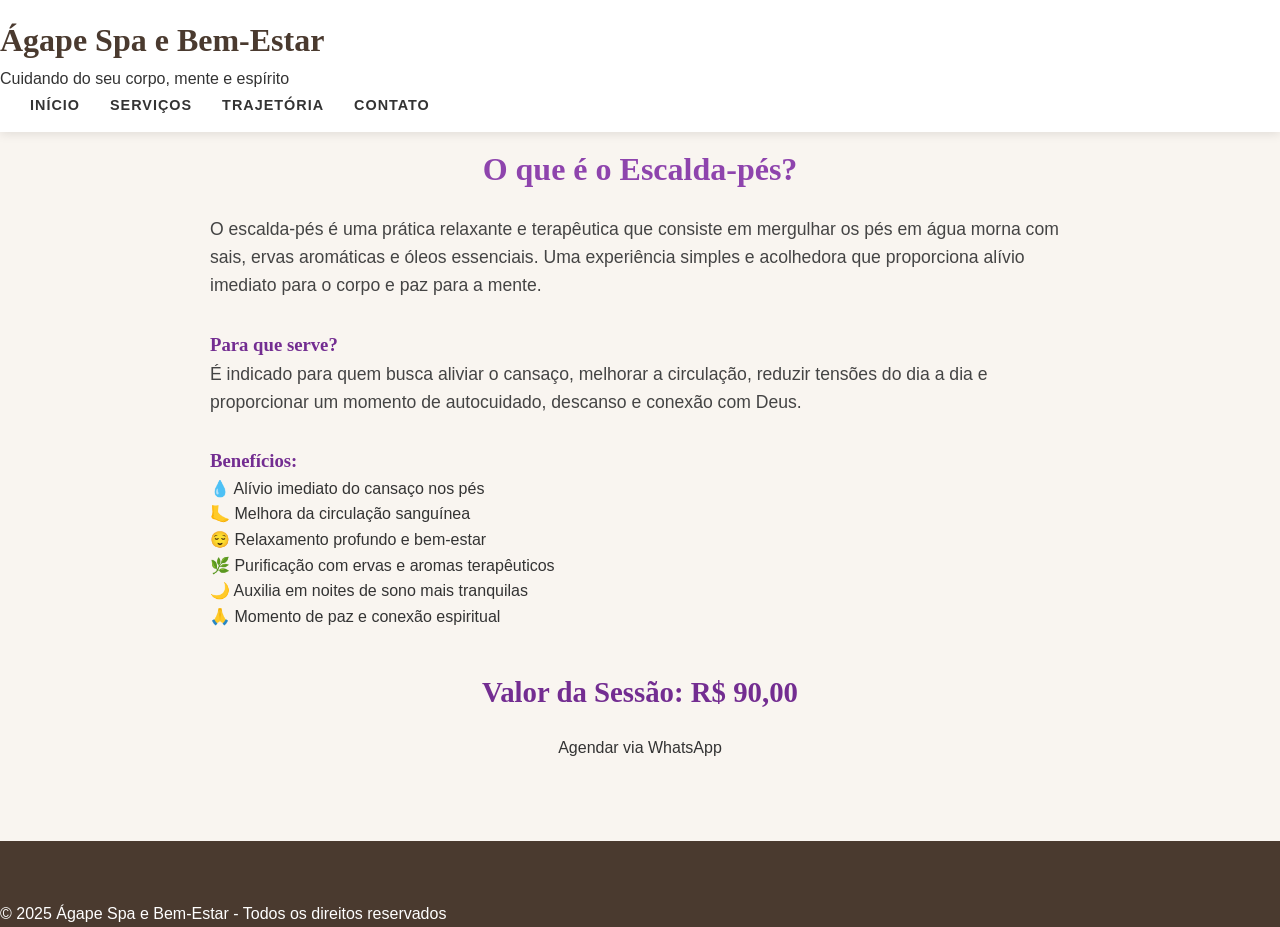
<file: Escalda.html>
<!DOCTYPE html>
<html lang="pt-br">
<head>
  <meta charset="UTF-8">
  <meta name="viewport" content="width=device-width, initial-scale=1.0">
  <title>Escalda-pés - Ágape Spa e Bem-Estar</title>
  <link rel="stylesheet" href="style.css">
</head>
<body>
  <header class="topo">
    <h1>Ágape Spa e Bem-Estar</h1>
    <p class="subtitulo">Cuidando do seu corpo, mente e espírito</p>
    <nav>
      <ul>
        <li><a href="index.html">Início</a></li>
        <li><a href="index.html#servicos">Serviços</a></li>
        <li><a href="index.html#trajetoria">Trajetória</a></li>
        <li><a href="index.html#contato">Contato</a></li>
      </ul>
    </nav>
  </header>

  <!-- Hero com imagem -->
  <section class="hero hero-escalda">
    <div class="hero-texto">
      <h2>Escalda-pés</h2>
      <p>Um momento de descanso, acolhimento e renovação do corpo e da alma.</p>
    </div>
  </section>

  <!-- Conteúdo informativo -->
  <section class="conteudo-servico">
    <h2>O que é o Escalda-pés?</h2>
    <p>O escalda-pés é uma prática relaxante e terapêutica que consiste em mergulhar os pés em água morna com sais, ervas aromáticas e óleos essenciais. Uma experiência simples e acolhedora que proporciona alívio imediato para o corpo e paz para a mente.</p>

    <h3>Para que serve?</h3>
    <p>É indicado para quem busca aliviar o cansaço, melhorar a circulação, reduzir tensões do dia a dia e proporcionar um momento de autocuidado, descanso e conexão com Deus.</p>

    <h3>Benefícios:</h3>
    <div class="beneficios-grid">
      <div class="beneficio">
        <span>💧</span> Alívio imediato do cansaço nos pés
      </div>
      <div class="beneficio">
        <span>🦶</span> Melhora da circulação sanguínea
      </div>
      <div class="beneficio">
        <span>😌</span> Relaxamento profundo e bem-estar
      </div>
      <div class="beneficio">
        <span>🌿</span> Purificação com ervas e aromas terapêuticos
      </div>
      <div class="beneficio">
        <span>🌙</span> Auxilia em noites de sono mais tranquilas
      </div>
      <div class="beneficio">
        <span>🙏</span> Momento de paz e conexão espiritual
      </div>
    </div>

    <div class="preco">
      <h3>Valor da Sessão: R$ 90,00</h3>
      <a class="botao" href="https://wa.me/5599999999999?text=Olá! Gostaria de agendar um Escalda-pés no Ágape Spa." target="_blank">Agendar via WhatsApp</a>
    </div>
  </section>

  <footer class="rodape">
    <p>&copy; 2025 Ágape Spa e Bem-Estar - Todos os direitos reservados</p>
  </footer>
</body>
</html>
</file>
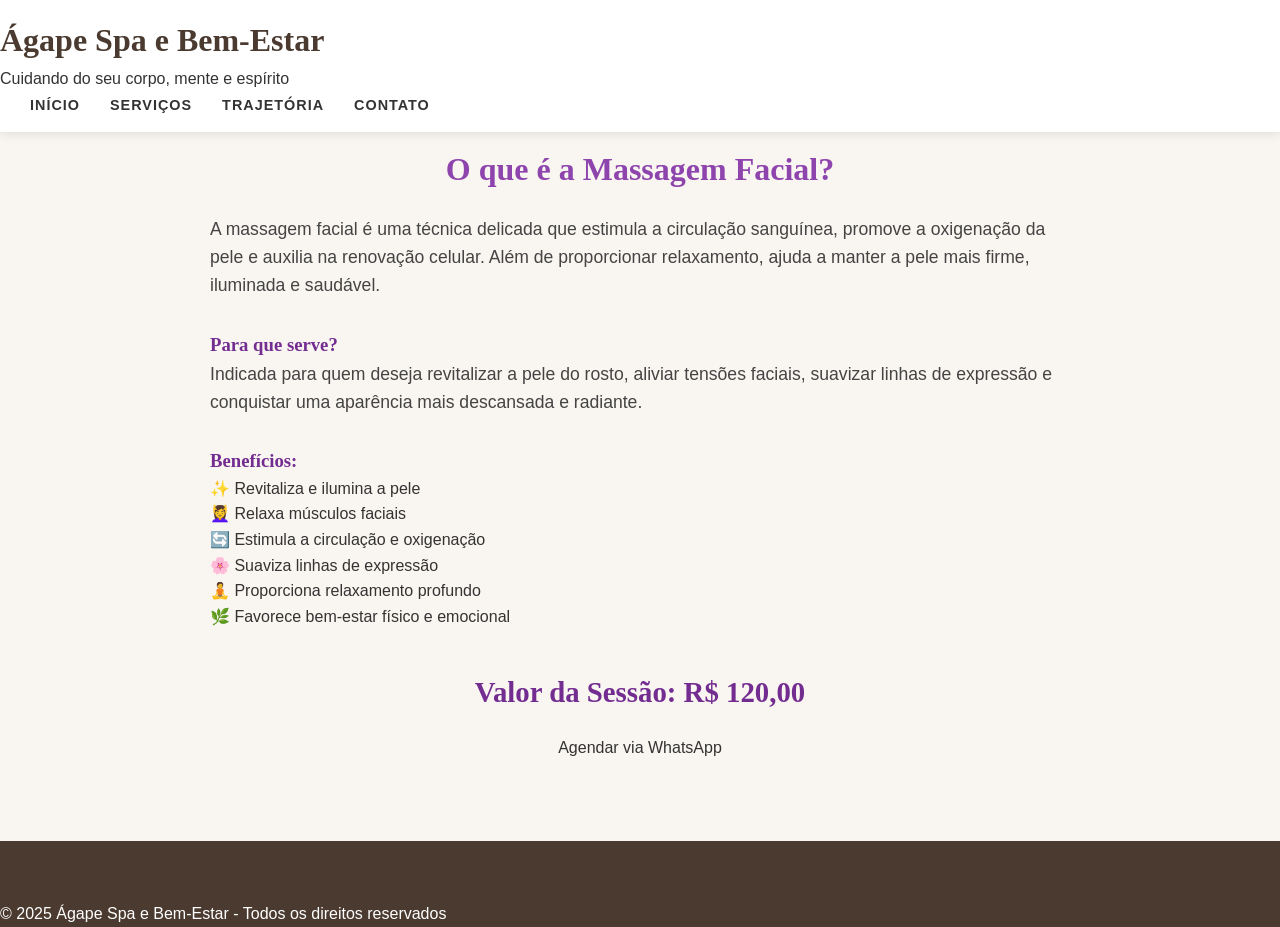
<file: Facial.html>
<!DOCTYPE html>
<html lang="pt-br">
<head>
  <meta charset="UTF-8">
  <meta name="viewport" content="width=device-width, initial-scale=1.0">
  <title>Massagem Facial - Ágape Spa e Bem-Estar</title>
  <link rel="stylesheet" href="style.css">
</head>
<body>
  <header class="topo">
    <h1>Ágape Spa e Bem-Estar</h1>
    <p class="subtitulo">Cuidando do seu corpo, mente e espírito</p>
    <nav>
      <ul>
        <li><a href="index.html">Início</a></li>
        <li><a href="index.html#servicos">Serviços</a></li>
        <li><a href="index.html#trajetoria">Trajetória</a></li>
        <li><a href="index.html#contato">Contato</a></li>
      </ul>
    </nav>
  </header>

  <!-- Hero com imagem -->
  <section class="hero hero-facial">
    <div class="hero-texto">
      <h2>Massagem Facial</h2>
      <p>Toque suave que renova, relaxa e realça sua beleza natural.</p>
    </div>
  </section>

  <!-- Conteúdo informativo -->
  <section class="conteudo-servico">
    <h2>O que é a Massagem Facial?</h2>
    <p>A massagem facial é uma técnica delicada que estimula a circulação sanguínea, promove a oxigenação da pele e auxilia na renovação celular. Além de proporcionar relaxamento, ajuda a manter a pele mais firme, iluminada e saudável.</p>

    <h3>Para que serve?</h3>
    <p>Indicada para quem deseja revitalizar a pele do rosto, aliviar tensões faciais, suavizar linhas de expressão e conquistar uma aparência mais descansada e radiante.</p>

    <h3>Benefícios:</h3>
    <div class="beneficios-grid">
      <div class="beneficio">
        <span>✨</span> Revitaliza e ilumina a pele
      </div>
      <div class="beneficio">
        <span>💆‍♀️</span> Relaxa músculos faciais
      </div>
      <div class="beneficio">
        <span>🔄</span> Estimula a circulação e oxigenação
      </div>
      <div class="beneficio">
        <span>🌸</span> Suaviza linhas de expressão
      </div>
      <div class="beneficio">
        <span>🧘</span> Proporciona relaxamento profundo
      </div>
      <div class="beneficio">
        <span>🌿</span> Favorece bem-estar físico e emocional
      </div>
    </div>

    <div class="preco">
      <h3>Valor da Sessão: R$ 120,00</h3>
      <a class="botao" href="https://wa.me/5599999999999?text=Olá! Gostaria de agendar uma sessão de Massagem Facial no Ágape Spa." target="_blank">Agendar via WhatsApp</a>
    </div>
  </section>

  <footer class="rodape">
    <p>&copy; 2025 Ágape Spa e Bem-Estar - Todos os direitos reservados</p>
  </footer>
</body>
</html>
</file>
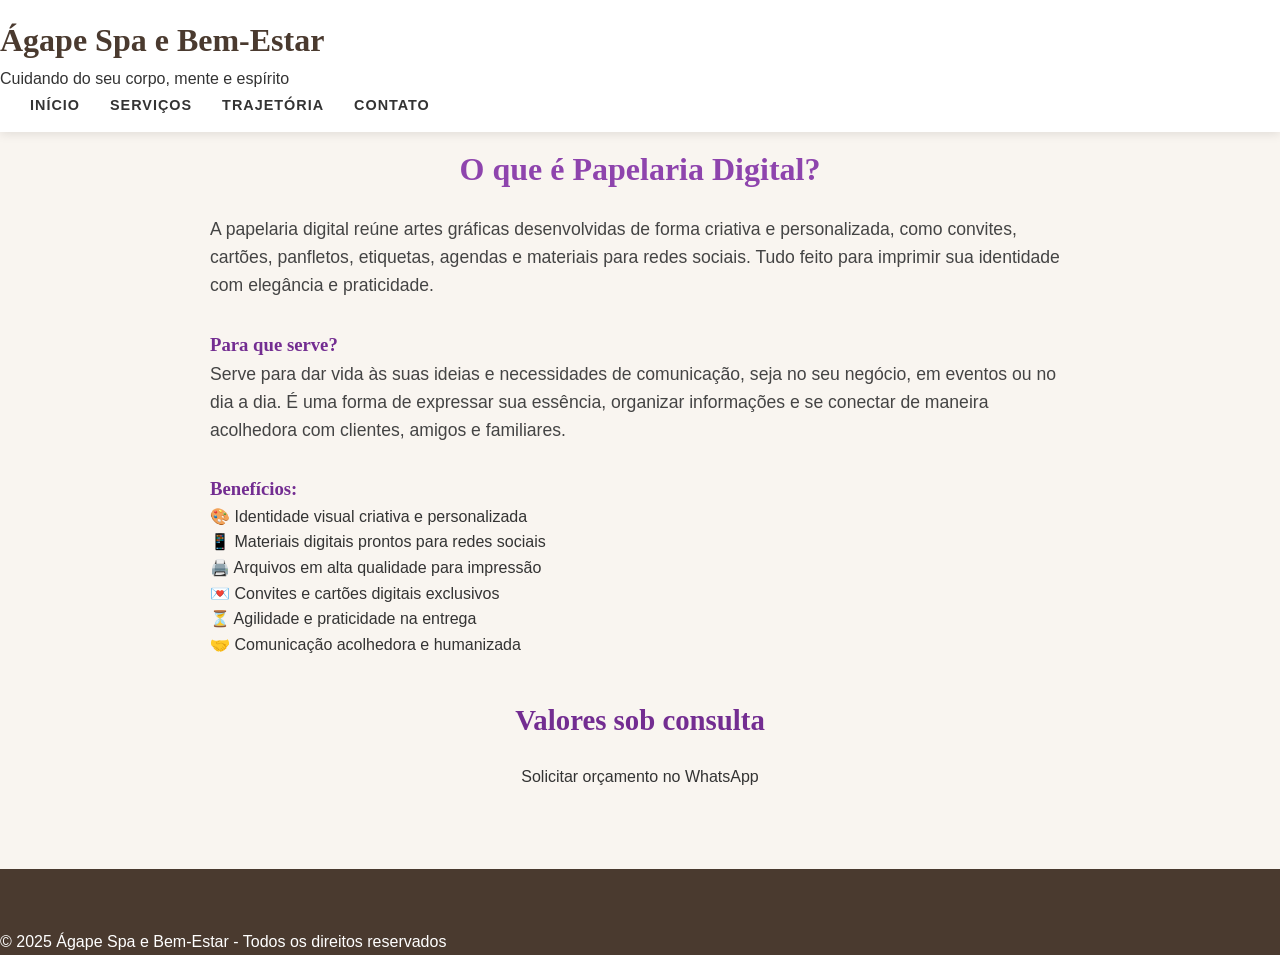
<file: Papelaria.html>
<!DOCTYPE html>
<html lang="pt-br">
<head>
  <meta charset="UTF-8">
  <meta name="viewport" content="width=device-width, initial-scale=1.0">
  <title>Papelaria Digital - Ágape Spa e Bem-Estar</title>
  <link rel="stylesheet" href="style.css">
</head>
<body>
  <header class="topo">
    <h1>Ágape Spa e Bem-Estar</h1>
    <p class="subtitulo">Cuidando do seu corpo, mente e espírito</p>
    <nav>
      <ul>
        <li><a href="index.html">Início</a></li>
        <li><a href="index.html#servicos">Serviços</a></li>
        <li><a href="index.html#trajetoria">Trajetória</a></li>
        <li><a href="index.html#contato">Contato</a></li>
      </ul>
    </nav>
  </header>

  <!-- Hero com imagem -->
  <section class="hero hero-papelaria">
    <div class="hero-texto">
      <h2>Papelaria Digital</h2>
      <p>Criação de artes personalizadas que organizam, comunicam e encantam.</p>
    </div>
  </section>

  <!-- Conteúdo informativo -->
  <section class="conteudo-servico">
    <h2>O que é Papelaria Digital?</h2>
    <p>A papelaria digital reúne artes gráficas desenvolvidas de forma criativa e personalizada, como convites, cartões, panfletos, etiquetas, agendas e materiais para redes sociais. Tudo feito para imprimir sua identidade com elegância e praticidade.</p>

    <h3>Para que serve?</h3>
    <p>Serve para dar vida às suas ideias e necessidades de comunicação, seja no seu negócio, em eventos ou no dia a dia. É uma forma de expressar sua essência, organizar informações e se conectar de maneira acolhedora com clientes, amigos e familiares.</p>

    <h3>Benefícios:</h3>
    <div class="beneficios-grid">
      <div class="beneficio">
        <span>🎨</span> Identidade visual criativa e personalizada
      </div>
      <div class="beneficio">
        <span>📱</span> Materiais digitais prontos para redes sociais
      </div>
      <div class="beneficio">
        <span>🖨️</span> Arquivos em alta qualidade para impressão
      </div>
      <div class="beneficio">
        <span>💌</span> Convites e cartões digitais exclusivos
      </div>
      <div class="beneficio">
        <span>⏳</span> Agilidade e praticidade na entrega
      </div>
      <div class="beneficio">
        <span>🤝</span> Comunicação acolhedora e humanizada
      </div>
    </div>

    <div class="preco">
      <h3>Valores sob consulta</h3>
      <a class="botao" href="https://wa.me/5599999999999?text=Olá! Gostaria de informações sobre a Papelaria Digital do Ágape." target="_blank">Solicitar orçamento no WhatsApp</a>
    </div>
  </section>

  <footer class="rodape">
    <p>&copy; 2025 Ágape Spa e Bem-Estar - Todos os direitos reservados</p>
  </footer>
</body>
</html>
</file>
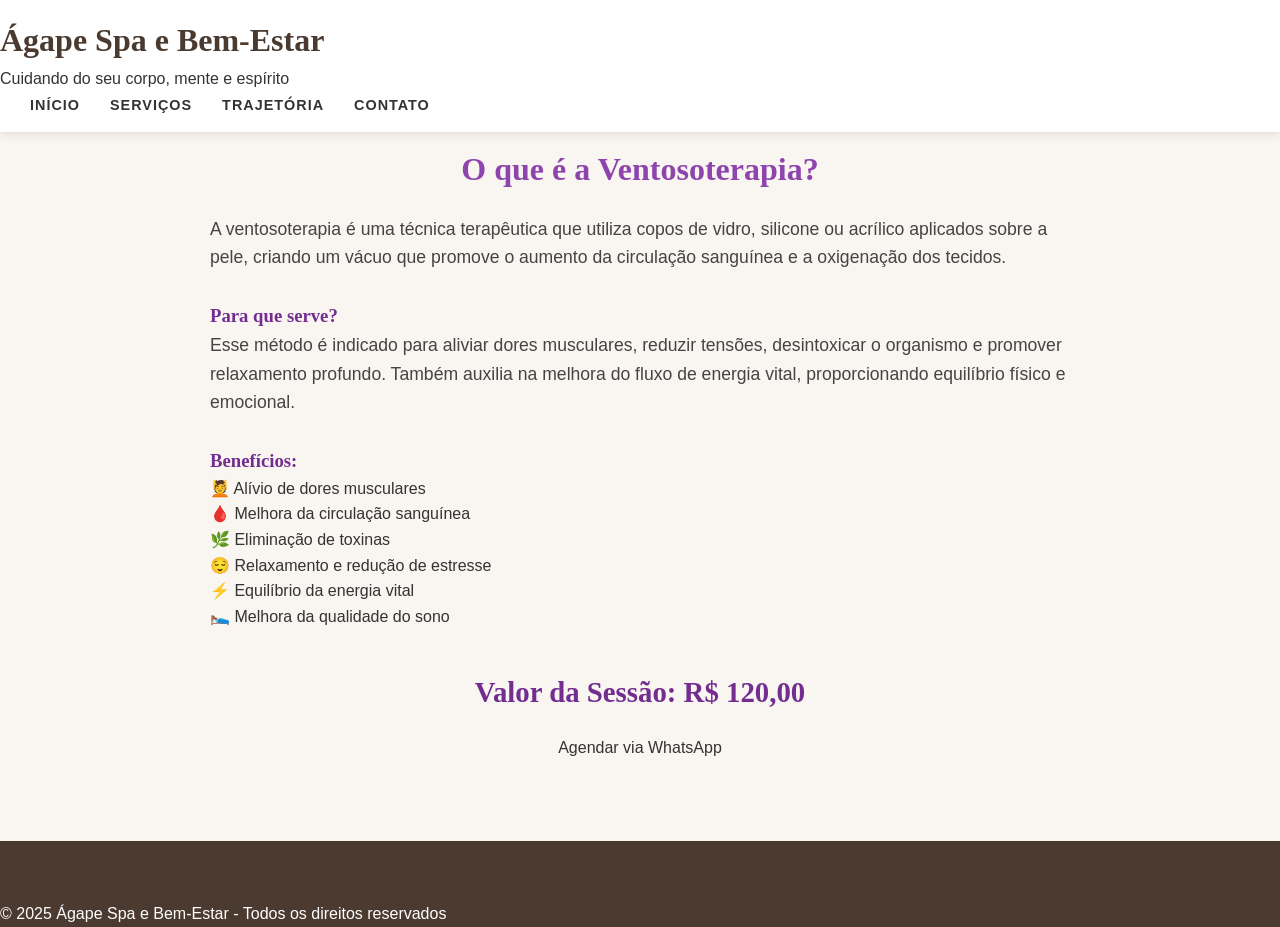
<file: ventosoterapia.html>
<!DOCTYPE html>
<html lang="pt-br">
<head>
  <meta charset="UTF-8">
  <meta name="viewport" content="width=device-width, initial-scale=1.0">
  <title>Ventosoterapia - Ágape Spa e Bem-Estar</title>
  <link rel="stylesheet" href="style.css">
</head>
<body>
  <header class="topo">
    <h1>Ágape Spa e Bem-Estar</h1>
    <p class="subtitulo">Cuidando do seu corpo, mente e espírito</p>
    <nav>
      <ul>
        <li><a href="index.html">Início</a></li>
        <li><a href="index.html#servicos">Serviços</a></li>
        <li><a href="index.html#trajetoria">Trajetória</a></li>
        <li><a href="index.html#contato">Contato</a></li>
      </ul>
    </nav>
  </header>

  <!-- Hero com imagem -->
  <section class="hero hero-ventosoterapia">
    <div class="hero-texto">
      <h2>Ventosoterapia</h2>
      <p>Técnica terapêutica milenar para equilíbrio, alívio de dores e bem-estar.</p>
    </div>
  </section>

  <!-- Conteúdo informativo -->
  <section class="conteudo-servico">
    <h2>O que é a Ventosoterapia?</h2>
    <p>A ventosoterapia é uma técnica terapêutica que utiliza copos de vidro, silicone ou acrílico aplicados sobre a pele, criando um vácuo que promove o aumento da circulação sanguínea e a oxigenação dos tecidos.</p>

    <h3>Para que serve?</h3>
    <p>Esse método é indicado para aliviar dores musculares, reduzir tensões, desintoxicar o organismo e promover relaxamento profundo. Também auxilia na melhora do fluxo de energia vital, proporcionando equilíbrio físico e emocional.</p>

    <h3>Benefícios:</h3>
    <div class="beneficios-grid">
      <div class="beneficio">
        <span>💆</span> Alívio de dores musculares
      </div>
      <div class="beneficio">
        <span>🩸</span> Melhora da circulação sanguínea
      </div>
      <div class="beneficio">
        <span>🌿</span> Eliminação de toxinas
      </div>
      <div class="beneficio">
        <span>😌</span> Relaxamento e redução de estresse
      </div>
      <div class="beneficio">
        <span>⚡</span> Equilíbrio da energia vital
      </div>
      <div class="beneficio">
        <span>🛌</span> Melhora da qualidade do sono
      </div>
    </div>

    <div class="preco">
      <h3>Valor da Sessão: R$ 120,00</h3>
      <a class="botao" href="https://wa.me/5599999999999?text=Olá! Gostaria de agendar uma sessão de Ventosoterapia no Ágape Spa." target="_blank">Agendar via WhatsApp</a>
    </div>
  </section>

  <footer class="rodape">
    <p>&copy; 2025 Ágape Spa e Bem-Estar - Todos os direitos reservados</p>
  </footer>
</body>
</html>
</file>
<file: style.css>
/* Reset e Estilos Globais */
* {
    margin: 0;
    padding: 0;
    box-sizing: border-box;
}

body {
    font-family: 'Montserrat', sans-serif;
    color: #333;
    line-height: 1.6;
    background-color: #f9f5f0;
}

h1, h2, h3, h4 {
    font-family: 'Playfair Display', serif;
    font-weight: 700;
    color: #4a3a2f;
}

a {
    text-decoration: none;
    color: inherit;
}

.container {
    width: 90%;
    max-width: 1200px;
    margin: 0 auto;
    padding: 0 15px;
}

.btn {
    display: inline-block;
    background-color: #8c6a56;
    color: white;
    padding: 12px 25px;
    border-radius: 30px;
    font-weight: 600;
    transition: all 0.3s ease;
    border: none;
    cursor: pointer;
    text-transform: uppercase;
    font-size: 14px;
    letter-spacing: 1px;
}

.btn:hover {
    background-color: #6d4f3f;
    transform: translateY(-3px);
    box-shadow: 0 5px 15px rgba(0,0,0,0.1);
}

.section-title {
    font-size: 2.5rem;
    margin-bottom: 15px;
    text-align: center;
    position: relative;
    padding-bottom: 15px;
}

.section-title::after {
    content: '';
    position: absolute;
    bottom: 0;
    left: 50%;
    transform: translateX(-50%);
    width: 80px;
    height: 3px;
    background-color: #8c6a56;
}

.section-subtitle {
    text-align: center;
    margin-bottom: 50px;
    font-size: 1.1rem;
    color: #6d4f3f;
    font-style: italic;
}

/* Header */
header {
    background-color: white;
    box-shadow: 0 2px 10px rgba(0,0,0,0.1);
    position: fixed;
    width: 100%;
    top: 0;
    z-index: 1000;
    padding: 15px 0;
}

.logo {
    display: flex;
    align-items: center;
}

.logo img {
    height: 50px;
    margin-right: 15px;
}

.logo h1 {
    font-size: 1.5rem;
    color: #4a3a2f;
}

.logo h1 span {
    font-weight: 300;
    font-family: 'Montserrat', sans-serif;
    font-size: 1rem;
    display: block;
}

nav ul {
    display: flex;
    list-style: none;
}

nav ul li {
    margin-left: 30px;
}

nav ul li a {
    font-weight: 600;
    font-size: 0.9rem;
    text-transform: uppercase;
    letter-spacing: 1px;
    transition: color 0.3s ease;
}

nav ul li a:hover {
    color: #8c6a56;
}

/* Banner */
.banner {
    height: 100vh;
    background: linear-gradient(rgba(0,0,0,0.3), rgba(0,0,0,0.3)), url('images/banner.jpg') center/cover no-repeat;
    display: flex;
    align-items: center;
    text-align: center;
    color: white;
    margin-top: 80px;
}

.banner-text {
    max-width: 800px;
    margin: 0 auto;
}

.banner-text h2 {
    font-size: 3.5rem;
    margin-bottom: 20px;
    color: white;
    text-shadow: 1px 1px 3px rgba(0,0,0,0.5);
}

.banner-text p {
    font-size: 1.2rem;
    margin-bottom: 30px;
    text-shadow: 1px 1px 2px rgba(0,0,0,0.5);
}

/* Serviços */
.servicos {
    padding: 100px 0;
    background-color: white;
}

.servicos-grid {
    display: grid;
    grid-template-columns: repeat(auto-fit, minmax(250px, 1fr));
    gap: 30px;
    margin-top: 50px;
}

.servico-card {
    background-color: #f9f5f0;
    border-radius: 10px;
    overflow: hidden;
    transition: transform 0.3s ease, box-shadow 0.3s ease;
}

.servico-card:hover {
    transform: translateY(-10px);
    box-shadow: 0 15px 30px rgba(0,0,0,0.1);
}

.servico-card img {
    width: 100%;
    height: 200px;
    object-fit: cover;
}

.servico-card h3 {
    padding: 20px 20px 10px;
    font-size: 1.3rem;
}

.servico-card p {
    padding: 0 20px 20px;
    color: #666;
}

/* Sobre */
.sobre {
    padding: 100px 0;
    background-color: #f9f5f0;
}

.sobre-content {
    display: flex;
    align-items: center;
    gap: 50px;
}

.sobre-text {
    flex: 1;
}

.sobre-text p {
    margin-bottom: 20px;
}

.sobre-img {
    flex: 1;
}

.sobre-img img {
    width: 100%;
    border-radius: 10px;
    box-shadow: 0 10px 30px rgba(0,0,0,0.1);
}

/* Frase */
.frase {
    padding: 80px 0;
    background: linear-gradient(rgba(0,0,0,0.5), rgba(0,0,0,0.5)), url('images/relaxamento.jpg') center/cover no-repeat fixed;
    color: white;
    text-align: center;
}

.frase blockquote {
    font-size: 1.8rem;
    font-style: italic;
    max-width: 800px;
    margin: 0 auto;
    line-height: 1.8;
}

.frase cite {
    display: block;
    margin-top: 20px;
    font-size: 1.2rem;
    font-style: normal;
}

/* Contato */
.contato {
    padding: 100px 0;
    background-color: white;
}

.contato-content {
    display: flex;
    gap: 50px;
    margin-top: 50px;
}

.contato-info {
    flex: 1;
}

.info-item {
    display: flex;
    align-items: center;
    margin-bottom: 25px;
}

.info-item i {
    font-size: 1.5rem;
    color: #8c6a56;
    margin-right: 15px;
    width: 30px;
    text-align: center;
}

.contato-form {
    flex: 1;
    background-color: #f9f5f0;
    padding: 30px;
    border-radius: 10px;
}

.contato-form input,
.contato-form select,
.contato-form textarea {
    width: 100%;
    padding: 12px 15px;
    margin-bottom: 20px;
    border: 1px solid #ddd;
    border-radius: 5px;
    font-family: 'Montserrat', sans-serif;
}

.contato-form textarea {
    height: 150px;
    resize: vertical;
}

/* Footer */
footer {
    background-color: #4a3a2f;
    color: white;
    padding: 60px 0 0;
}

.footer-content {
    display: flex;
    justify-content: space-between;
    margin-bottom: 40px;
}

.footer-logo {
    display: flex;
    align-items: center;
    margin-bottom: 20px;
}

.footer-logo img {
    height: 40px;
    margin-right: 10px;
}

.footer-logo h3 {
    color: white;
    font-size: 1.2rem;
}

.footer-logo h3 span {
    font-family: 'Montserrat', sans-serif;
    font-weight: 300;
    font-size: 0.9rem;
    display: block;
}

.footer-links h4,
.footer-social h4 {
    font-size: 1.2rem;
    margin-bottom: 20px;
    color: #d4c7b8;
}

.footer-links ul {
    list-style: none;
}

.footer-links ul li {
    margin-bottom: 10px;
}

.footer-links ul li a {
    transition: color 0.3s ease;
}

.footer-links ul li a:hover {
    color: #d4c7b8;
}

.social-icons {
    display: flex;
    gap: 15px;
}

.social-icons a {
    display: flex;
    align-items: center;
    justify-content: center;
    width: 40px;
    height: 40px;
    background-color: rgba(255,255,255,0.1);
    border-radius: 50%;
    transition: all 0.3s ease;
}

.social-icons a:hover {
    background-color: #8c6a56;
    transform: translateY(-3px);
}

.footer-bottom {
    text-align: center;
    padding: 20px 0;
    border-top: 1px solid rgba(255,255,255,0.1);
    font-size: 0.9rem;
    color: #d4c7b8;
}

.footer-bottom p:first-child {
    margin-bottom: 10px;
}

/* Responsivo */
@media (max-width: 992px) {
    .sobre-content,
    .contato-content {
        flex-direction: column;
    }
    
    .sobre-img {
        order: -1;
    }
    
    .section-title {
        font-size: 2rem;
    }
    
    .banner-text h2 {
        font-size: 2.5rem;
    }
}

@media (max-width: 768px) {
    nav ul {
        display: none;
    }
    
    .banner {
        margin-top: 60px;
    }
    
    .banner-text h2 {
        font-size: 2rem;
    }
    
    .frase blockquote {
        font-size: 1.4rem;
    }
}

@media (max-width: 576px) {
    .servicos-grid {
        grid-template-columns: 1fr;
    }
    
    .footer-content {
        flex-direction: column;
    }
    
    .footer-links,
    .footer-social {
        margin-top: 30px;
    }
}.trajetoria {
    background: #f9f9f9;
    padding: 60px 20px;
    text-align: center;
}

.trajetoria h2 {
    font-size: 2.5em;
    color: #8e44ad;
    margin-bottom: 20px;
}

.trajetoria p {
    font-size: 1.1em;
    line-height: 1.6;
    max-width: 800px;
    margin: 0 auto 30px;
    color: #555;
}

.trajetoria p:last-child {
    margin-bottom: 0;
}
/* Hero da página de massagem */
.hero-massagem {
    background: url('imagens/massagem.jpg') center/cover no-repeat;
    height: 60vh;
    display: flex;
    justify-content: center;
    align-items: center;
    text-align: center;
    color: white;
    padding: 20px;
}

/* Conteúdo da página de serviço */
.conteudo-servico {
    max-width: 900px;
    margin: 60px auto;
    padding: 20px;
    text-align: left;
}

.conteudo-servico h2 {
    text-align: center;
    color: #8e44ad;
    font-size: 2em;
    margin-bottom: 20px;
}

.conteudo-servico h3 {
    margin-top: 30px;
    color: #732d91;
}

.conteudo-servico p, 
.conteudo-servico li {
    font-size: 1.1em;
    line-height: 1.6;
    color: #444;
}

.conteudo-servico ul {
    margin-left: 20px;
}

.preco {
    text-align: center;
    margin-top: 40px;
}

.preco h3 {
    font-size: 1.8em;
    margin-bottom: 20px;
}
</file>
